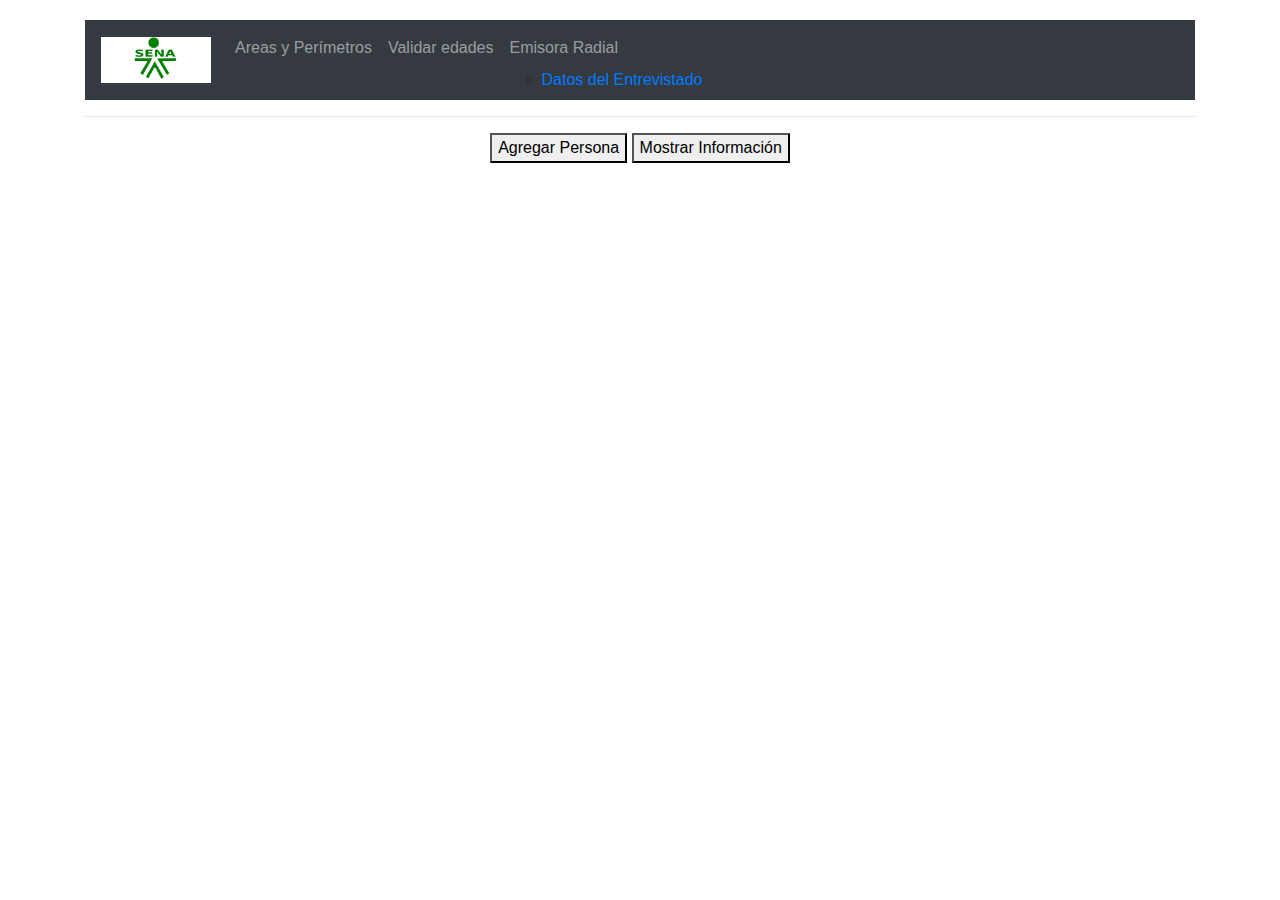
<file: tallerjs/html/datos.html>
<!DOCTYPE html>
<html lang="en">

<head>

    <meta charset="UTF-8">
    <meta http-equiv="X-UA-Compatible" content="IE=edge">
    <meta name="viewport" content="width=device-width, initial-scale=1.0">
    <link rel="icon" href="../images/iconofun.png">
    <link rel="stylesheet" href="https://cdn.jsdelivr.net/npm/bootstrap@4.6.2/dist/css/bootstrap.min.css">
    <script src="https://cdn.jsdelivr.net/npm/jquery@3.6.4/dist/jquery.slim.min.js"></script>
    <script src="https://cdn.jsdelivr.net/npm/bootstrap@4.6.2/dist/js/bootstrap.bundle.min.js"></script>
    <meta name="viewport" content="width=device-width, initial-scale=1">
    <script src="https://cdn.jsdelivr.net/npm/bootstrap@4.6.2/dist/js/bootstrap.bundle.min.js"></script>
    <link rel="stylesheet" type="text/css" href="../css/estilo3.css">
    <title>Menu Principal</title>



</head>

<body>
    <div class="container">

        <link rel="stylesheet" href="../css/estilos.css">
        <nav class="navbar navbar-expand-sm bg-dark navbar-dark">
            <a class="navbar-brand" href="../tallerjs/menu.html">
                <img src="../images/logo.jpg" alt="Logo" style="width:110px;">
            </a>
            <ul class="navbar-nav">
                <li class="nav-item">
                    <a class="nav-link" href="../html/Ejercicio1.html">Areas y Perímetros</a>
                </li>
                <li class="nav-item">
                    <a class="nav-link" href="../html/Ejercicio2.html">Validar edades</a>
                </li>
                <li class="nav-item">
                    <a class="nav-link" href="../html/Ejercicio3.html">Emisora Radial</a>
                    <ul class="sub-menu">
                        <li><a href="../html/datos.html">Datos del Entrevistado</a></li>

                    </ul>
                </li>
        </nav>

<div>
<hr></hr>

</div>

        <div id="menu">
            <button onclick="agregarPersona()">Agregar Persona</button>
            <button onclick="mostrarInformacion()">Mostrar Información</button>
        </div>

        <div id="formulario" style="display: none;">
            <h2>Agregar Persona</h2>
            <form id="personaForm" onsubmit="event.preventDefault();">
                <label for="nombre">Nombre:</label>
                <input type="text" id="nombre" required>
                <br>
                <label for="cedula">Cédula:</label>
                <input type="text" id="cedula" required>
                <br>
                <label for="fechaNacimiento">Fecha de Nacimiento:</label>
                <input type="date" id="fechaNacimiento" required>
                <br>
                <label for="correo">Correo Electrónico:</label>
                <input type="email" id="correo" required>
                <br>
                <label for="ciudadResidencia">Ciudad de Residencia:</label>
                <input type="text" id="ciudadResidencia" required>
                <br>
                <label for="ciudadOrigen">Ciudad de Origen:</label>
                <input type="text" id="ciudadOrigen" required>
                <br>
                <h3>Gustos Musicales</h3>
                <div id="gustosMusicales">
                    <div class="gustoMusical">
                        <label for="artista1">Artista Favorito 1:</label>
                        <input type="text" id="artista1">
                        <label for="cancion1">Canción Favorita 1:</label>
                        <input type="text" id="cancion1">
                    </div>
                    <div class="gustoMusical">
                        <label for="artista2">Artista Favorito 2:</label>
                        <input type="text" id="artista2">
                        <label for="cancion2">Canción Favorita 2:</label>
                        <input type="text" id="cancion2">
                    </div>
                    <div class="gustoMusical">
                        <label for="artista3">Artista Favorito 3:</label>
                        <input type="text" id="artista3">
                        <label for="cancion3">Canción Favorita 3:</label>
                        <input type="text" id="cancion3">
                    </div>
                </div>
                <br>
                <button onclick="guardarPersona()">Guardar</button>
                <button onclick="cancelar()">Cancelar</button>
            </form>
        </div>

        <div id="informacion" style="display: none;">
            <h2>Información Personal</h2>
            <div id="personaInfo"></div>
            <button onclick="volver()">Volver</button>
        </div>

        <script src="../js/datos.js"></script>

</body>

</html>
</file>
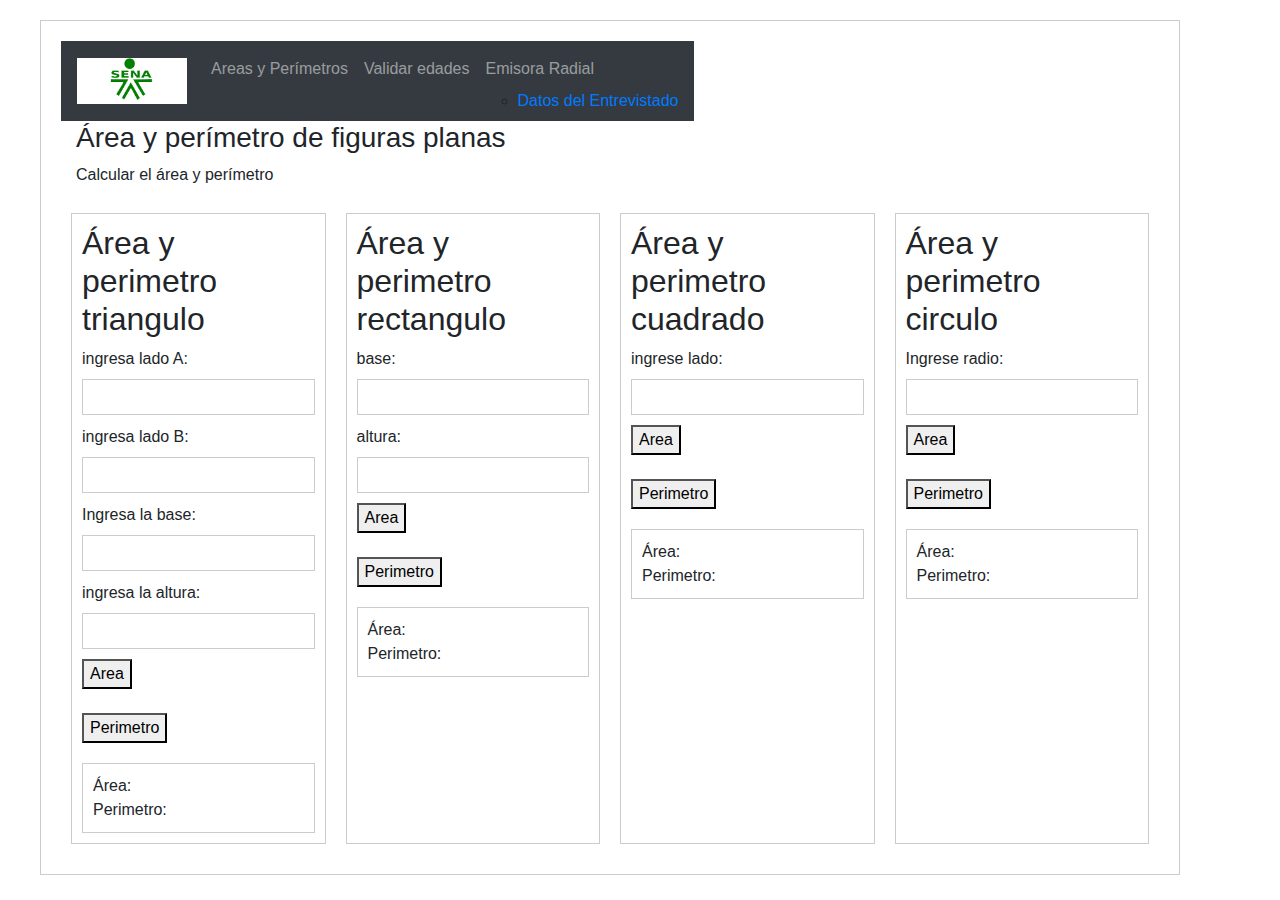
<file: tallerjs/html/Ejercicio11.html>
<!DOCTYPE html>
<html lang="en">

<head>

    <meta charset="UTF-8">
    <meta http-equiv="X-UA-Compatible" content="IE=edge">
    <meta name="viewport" content="width=device-width, initial-scale=1.0">
    <link rel="icon" href="../images/iconofun.png">
    <link rel="stylesheet" href="https://cdn.jsdelivr.net/npm/bootstrap@4.6.2/dist/css/bootstrap.min.css">
    <script src="https://cdn.jsdelivr.net/npm/jquery@3.6.4/dist/jquery.slim.min.js"></script>
    <script src="https://cdn.jsdelivr.net/npm/bootstrap@4.6.2/dist/js/bootstrap.bundle.min.js"></script>
    <meta name="viewport" content="width=device-width, initial-scale=1">
    <script src="https://cdn.jsdelivr.net/npm/bootstrap@4.6.2/dist/js/bootstrap.bundle.min.js"></script>
    <title>Menu Principal</title>
    <style>
        .container {
            display: flex;
            flex-wrap: wrap;
            margin: 20px;
            padding: 20px;
            border: 1px solid #ccc;
        }

        .cuadro {
            flex-basis: calc(25% - 20px);
            margin: 10px;
            padding: 10px;
            border: 1px solid #ccc;
        }

        .label {
            display: block;
            margin-bottom: 5px;
        }

        .input {
            display: block;
            margin-bottom: 10px;
            padding: 5px;
            border: 1px solid #ccc;
            width: 100%;
        }

        .resultado {
            margin-top: 20px;
            padding: 10px;
            border: 1px solid #ccc;
        }
    </style>

</head>

<body>
    <script src="../js/areas.js"></script>
    <div class="container">

        <link rel="stylesheet" href="../css/estilos.css">
        <nav class="navbar navbar-expand-sm bg-dark navbar-dark">
            <a class="navbar-brand" href="../tallerjs/menu.html">
                <img src="../images/logo.jpg" alt="Logo" style="width:110px;">
            </a>

            <!-- Links -->
            <ul class="navbar-nav">
                <li class="nav-item">
                    <a class="nav-link" href="../html/Ejercicio1.html">Areas y Perímetros</a>
                </li>
                <li class="nav-item">
                    <a class="nav-link" href="../html/Ejercicio2.html">Validar edades</a>
                </li>
                <li class="nav-item">
                    <a class="nav-link" href="../html/Ejercicio3.html">Emisora Radial</a>
                    <ul class="sub-menu">
                        <li><a href="../html/datos.html">Datos del Entrevistado</a></li>
                  
                    </ul>
                </li>
            </ul>
        </nav>

        <div class="container-fluid">
            <h3>Área y perímetro de figuras planas</h3>
            <p>Calcular el área y perímetro</p>
        </div>

        <div class="cuadro">
            <h2>Área y perimetro triangulo</h2>
            <label for="valor1">ingresa lado A:</label>
            <input type="number" id="valor1" class="input">
            <label for="valor2">ingresa lado B:</label>
            <input type="number" id="valor2" class="input">
            <label for="valor2">Ingresa la base:</label>
            <input type="number" id="base" class="input">
            <label for="valor2">ingresa la altura:</label>
            <input type="number" id="altura" class="input">
            <button onclick="areaTri()">Area</button><br><br>
            <button onclick="periTri()">Perimetro</button>
            <div class="resultado">
                Área:
                <span id="AreaTri"></span><br> Perimetro:
                <span id="PeriTri"></span>
            </div>
        </div>
        <div class="cuadro">
            <h2>Área y perimetro rectangulo</h2>
            <label for="base1">base:</label>
            <input type="number" id="base1" class="input">
            <label for="altura1">altura:</label>
            <input type="number" id="altura1" class="input">
            <button onclick="areaRec()">Area</button><br><br>
            <button onclick="periRec()">Perimetro</button>
            <div class="resultado">
                Área:
                <span id="AreaRec"></span><br> Perimetro:
                <span id="PeriRec"></span>
            </div>
        </div>
        <div class="cuadro">
            <h2>Área y perimetro cuadrado</h2>
            <label for="lado">ingrese lado:</label>
            <input type="number" id="lado" class="input">
            <button onclick="areaCua()">Area</button><br><br>
            <button onclick="periCua()">Perimetro</button>
            <div class="resultado">
                Área:
                <span id="AreaCua"></span><br> Perimetro:
                <span id="PeriCua"></span>
            </div>
        </div>
        <div class="cuadro">
            <h2>Área y perimetro circulo</h2>
            <label for="radio">Ingrese radio:</label>
            <input type="number" id="radio" class="input">
            <button onclick="areaCir()">Area</button><br><br>
            <button onclick="periCir()">Perimetro</button>
            <div class="resultado">
                Área:
                <span id="AreaCir"></span><br> Perimetro:
                <span id="PeriCir"></span>
            </div>
        </div>
    </div>
</body>

</html>
</div>
</body>

</html>
</file>
<file: tallerjs/css/estilo3.css>
body {
    font-family: Arial, sans-serif;
    margin: 20px;
}

h1 {
    text-align: center;
}

#menu {
    text-align: center;
    margin-bottom: 20px;
}

#formulario, #informacion {
    margin: 20px auto;
    max-width: 500px;
}

label {
    display: inline-block;
    width: 150px;
}

input[type="text"],
input[type="date"],
input[type="email"] {
    width: 250px;
}

.gustoMusical {
    margin-bottom: 10px;
}

#personaInfo p {
    margin: 5px 0;
}
</file>
<file: tallerjs/css/estilos.css>
/* Estilos CSS */
    body {
      font-family: Arial, sans-serif;
      margin: 20px;
    }

    h1 {
      text-align: center;
    }

    table {
      width: 100%;
      border-collapse: collapse;
      margin-bottom: 20px;
    }

    th, td {
      padding: 8px;
      text-align: center;
      border-bottom: 1px solid #ddd;
    }

    th {
      background-color: #f2f2f2;
    }

    .result {
      text-align: center;
      font-weight: bold;
      margin-bottom: 20px;
    }
</file>
